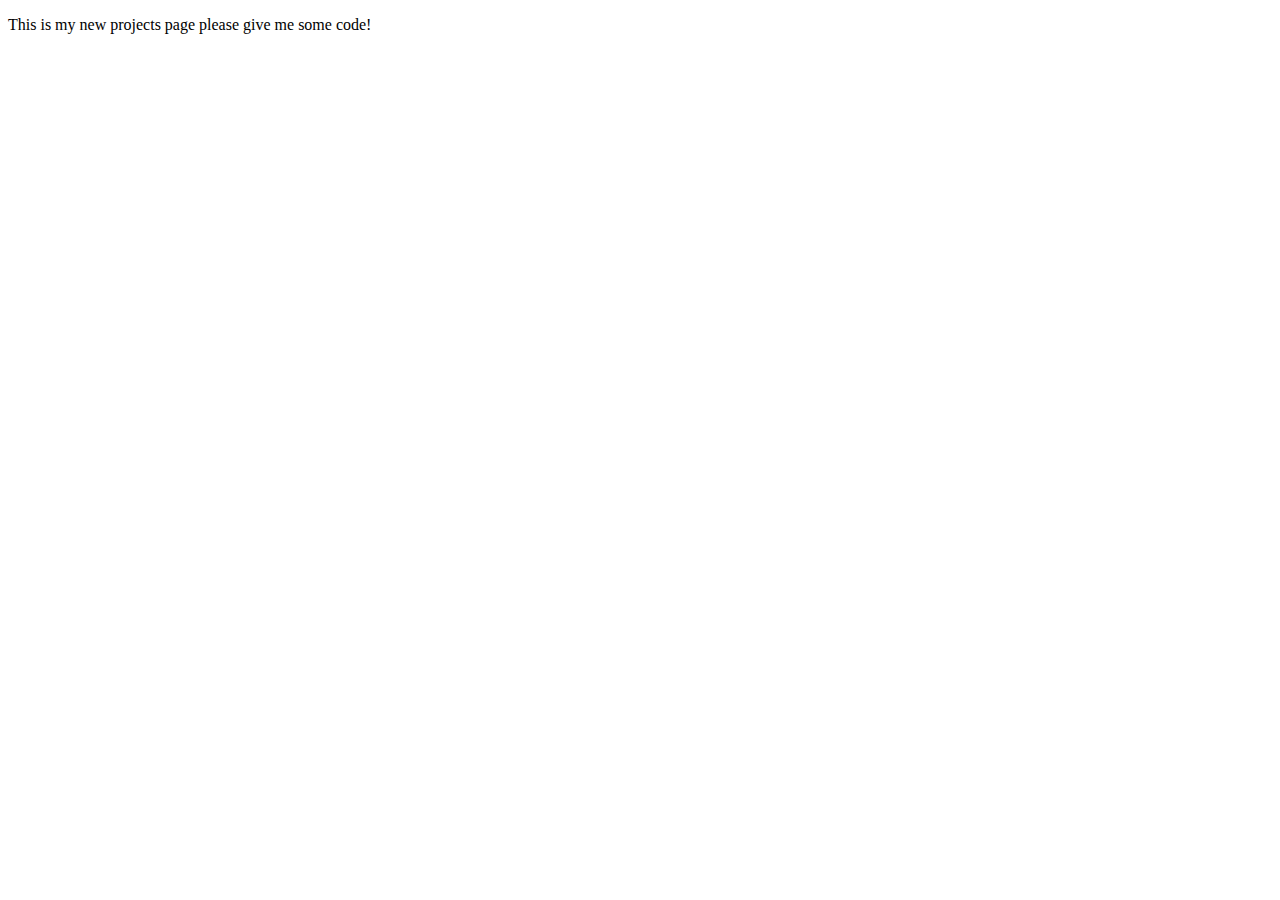
<file: public_html/projects.html>
<!DOCTYPE html>
<!--
To change this license header, choose License Headers in Project Properties.
To change this template file, choose Tools | Templates
and open the template in the editor.
-->
<html>
    <head>
        <title>TODO supply a title</title>
        <meta charset="UTF-8">
        <meta name="viewport" content="width=device-width, initial-scale=1.0">
    </head>
   
    <body>
        <p>This is my new projects page please give me some code!</p>
    </body>
</html>
</file>
